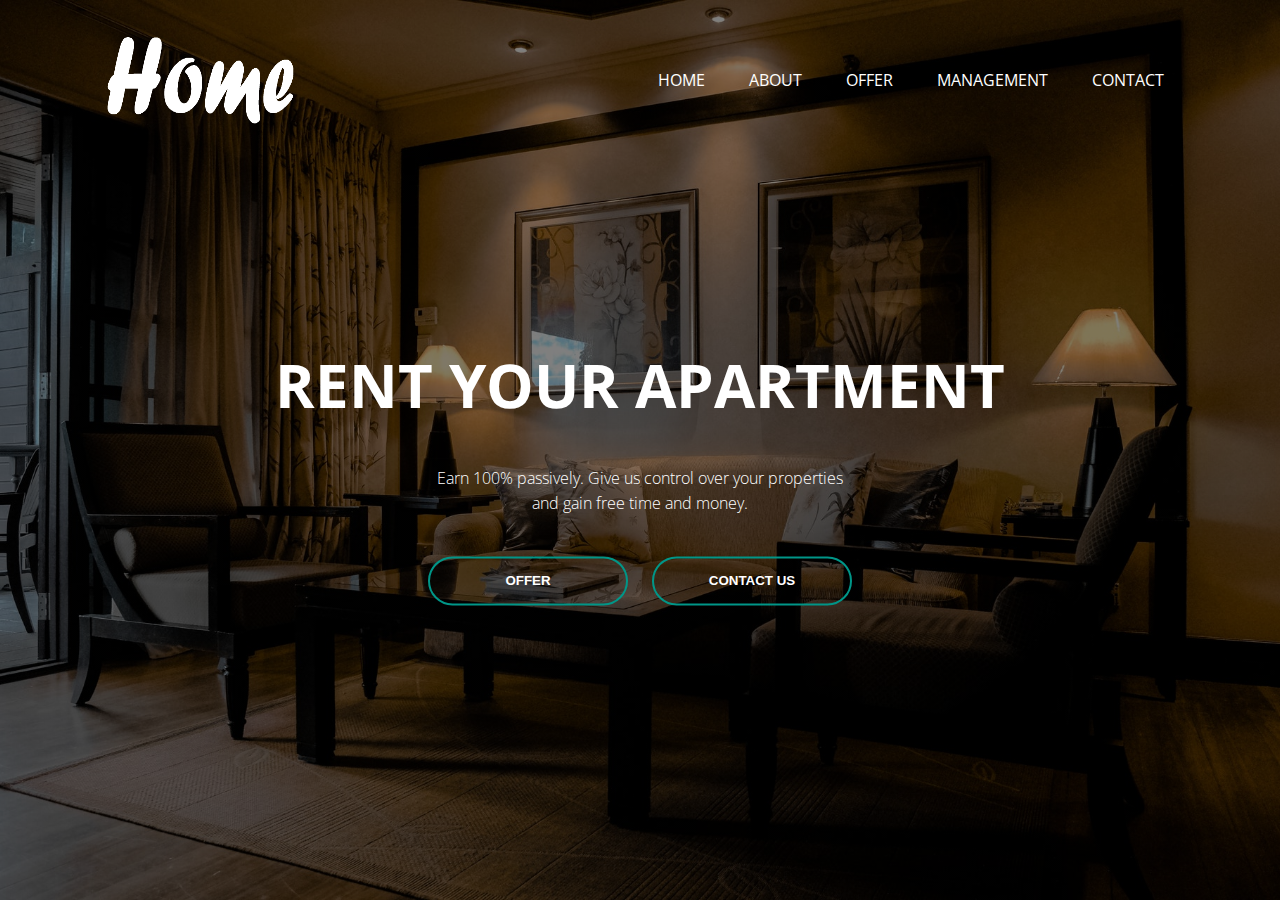
<file: index.html>
<!DOCTYPE html>
<html lang="en" dir="ltr">
  <head>
    <meta charset="utf-8" />
    <title>Real Estate Management</title>
    <link rel="preconnect" href="https://fonts.googleapis.com">
<link rel="preconnect" href="https://fonts.gstatic.com" crossorigin>
<link href="https://fonts.googleapis.com/css2?family=Open+Sans&display=swap" rel="stylesheet">
    <link rel="stylesheet" href="styles.css">
  </head>
  <body>
<div class="main">
  <div class="navbar">
    <img src="images/logo.png" class="logo" width="210" height="90">
<ul>
  <li><a href="index.html">Home</a></li>
  <li><a href="about.html">About</a></li>
  <li><a href="offer.html">Offer</a></li>
  <li><a href="management.html">Management</a></li>
  <li><a href="contact.html">Contact</a></li>
</ul>
  </div>
  <div class="content">
    <h1>RENT YOUR APARTMENT</h1>
    <p>Earn 100% passively. Give us control over your properties <br/>
      and gain free time and money.</p>
<div>
<button type="button" name="button"><span></span>OFFER</button>
<button type="button" name="button"><span></span>CONTACT US</button>

</div>
</div>
  </body>
</html>
</file>
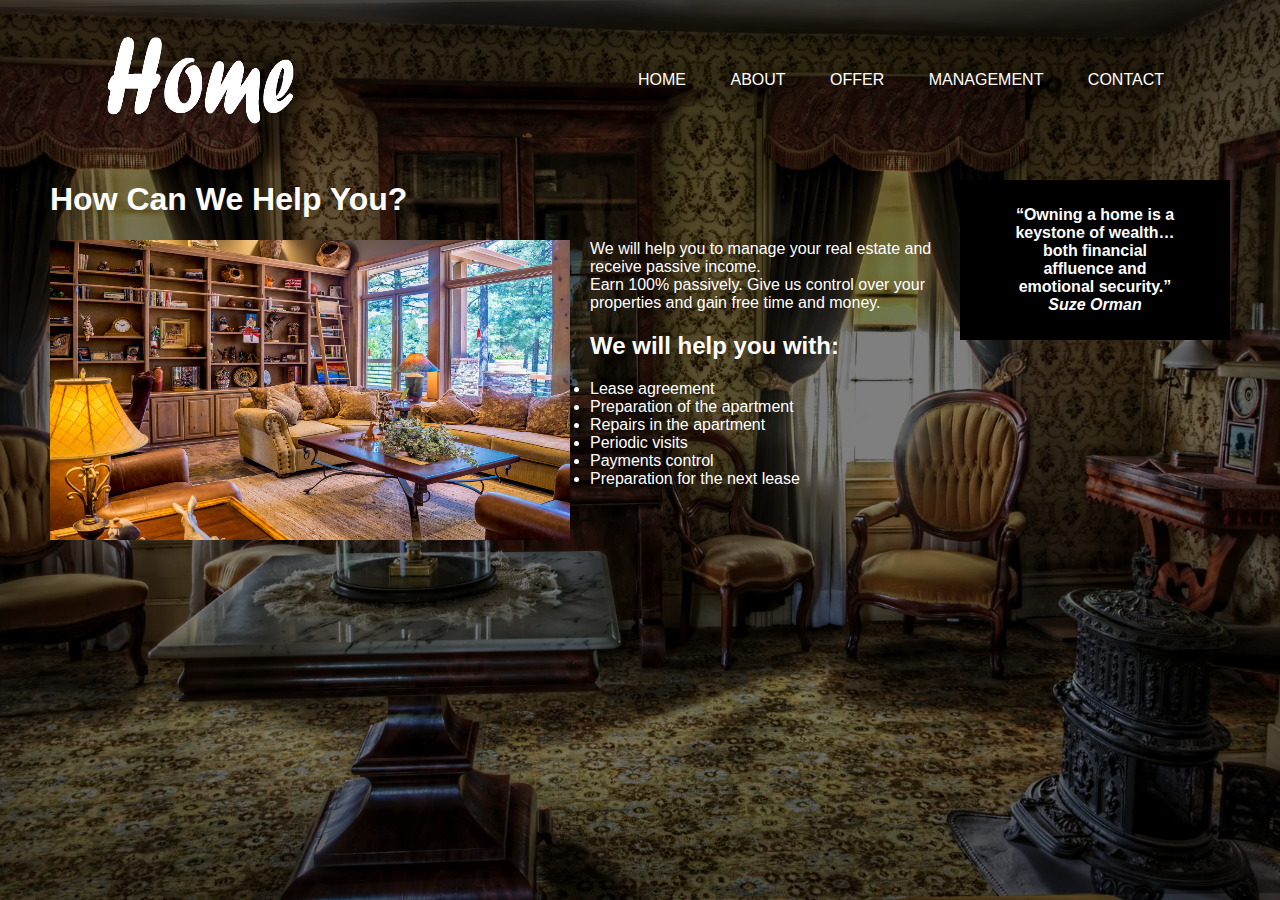
<file: about.html>
<!DOCTYPE html>
<html lang="en" dir="ltr">
  <head>
    <meta charset="utf-8">
    <title>About Us</title>
    <link rel="stylesheet" href="styles.css">
  </head>
  <body>
    <div class="main2">
      <div class="navbar">
        <img src="images/logo.png" class="logo" width="210" height="90">
      <ul>
        <li><a href="index.html">Home</a></li>
        <li><a href="about.html">About</a></li>
        <li><a href="offer.html">Offer</a></li>
        <li><a href="management.html">Management</a></li>
        <li><a href="contact.html">Contact</a></li>
      </ul>
      </div>
      <aside class="aside1">
      <blockquote>
      “Owning a home is a keystone of wealth…both financial affluence and emotional security.”
      </br><i>Suze Orman</i>
      </blockquote>
      </aside>
<section>
<h1>How Can We Help You?</h1>
<img class="photo-left" src="images/design3.jpg" alt="Living room" width="520" height="300">
<p>We will help you to manage your real estate and receive passive income.
</br>Earn 100% passively. Give us control over your properties and gain free time and money.</p>
<h2>We will help you with:</h2>
<ul>
<li>Lease agreement</li>
<li>Preparation of the apartment</li>
<li>Repairs in the apartment</li>
<li>Periodic visits</li>
<li>Payments control</li>
<li>Preparation for the next lease</li>
</ul>
</section>
</div>

</body>
</html>
</file>
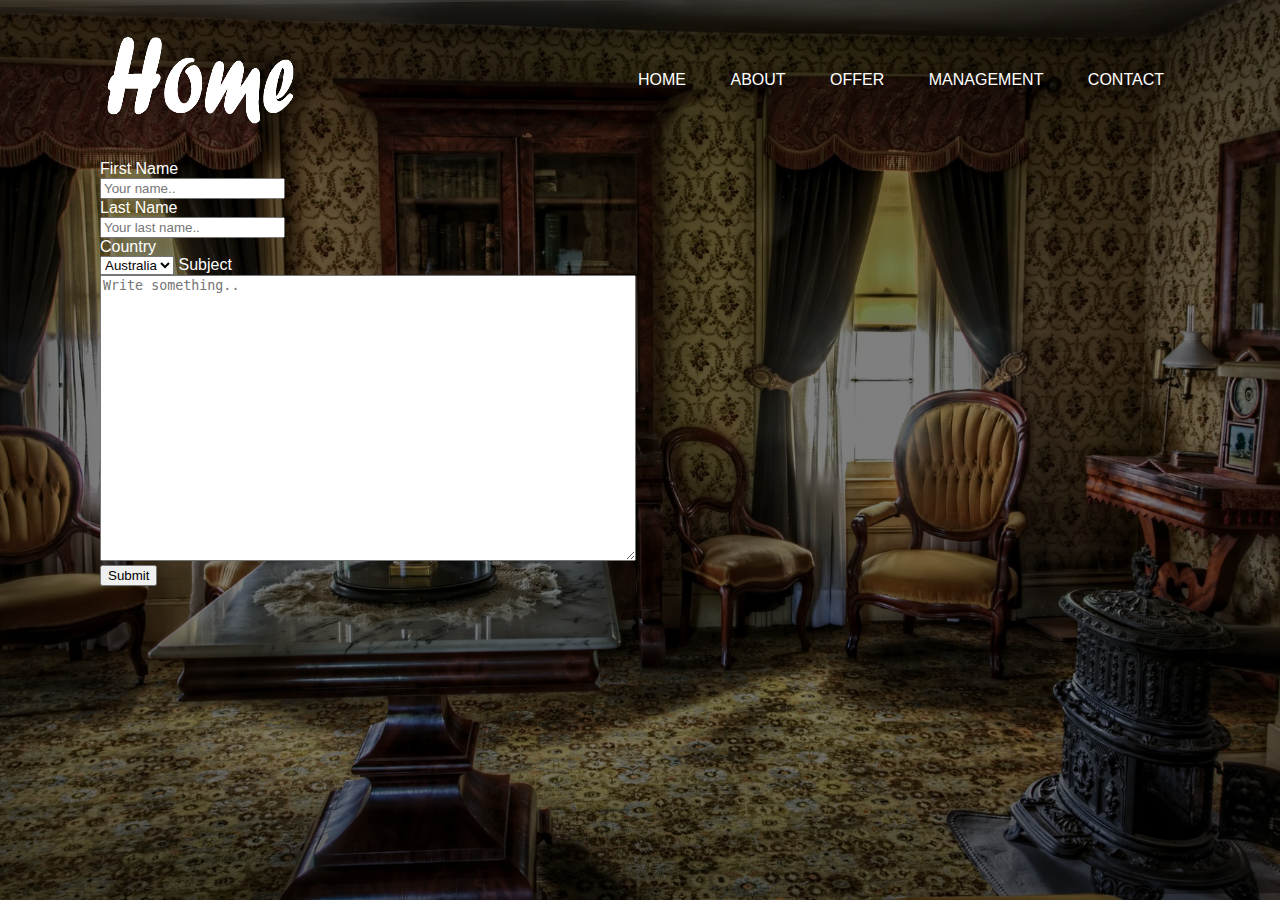
<file: contact.html>
<!DOCTYPE html>
<html lang="en" dir="ltr">
  <head>
    <meta charset="utf-8">
    <title>Contact Us</title>
    <link rel="stylesheet" href="styles.css">
  </head>
  <body>
    <div class="main2">
      <div class="navbar">
        <img src="images/logo.png" class="logo" width="210" height="90">
      <ul>
        <li><a href="index.html">Home</a></li>
        <li><a href="about.html">About</a></li>
        <li><a href="offer.html">Offer</a></li>
        <li><a href="management.html">Management</a></li>
        <li><a href="contact.html">Contact</a></li>
      </ul>
      </div>
      <div class="container">
       <form action="action_page.php">

         <label for="fname">First Name</label></br>
         <input type="text" id="fname" name="firstname" placeholder="Your name.."></br>

         <label for="lname">Last Name</label></br>
         <input type="text" id="lname" name="lastname" placeholder="Your last name.."></br>

         <label for="country">Country</label></br>
         <select id="country" name="country"></br>
           <option value="australia">Australia</option>
           <option value="canada">Canada</option>
           <option value="usa">USA</option>
         </select>

         <label for="subject">Subject</label></br>
         <textarea id="subject" name="subject" placeholder="Write something.."></textarea></br>

         <input type="submit" value="Submit">

       </form>
     </div>
      </div>
</file>
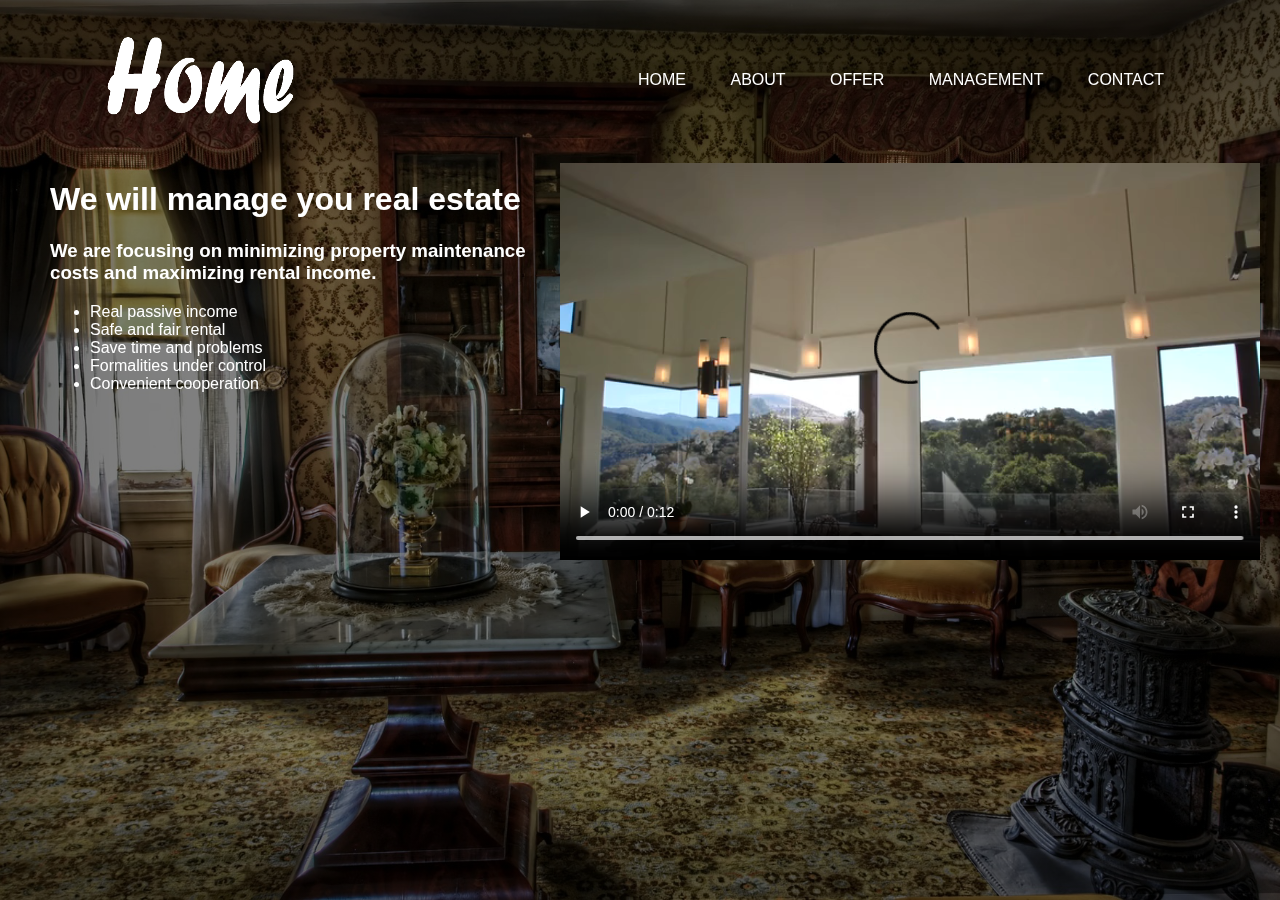
<file: management.html>
<!DOCTYPE html>
<html lang="en" dir="ltr">
  <head>
    <meta charset="utf-8">
    <title>Offer</title>
    <link rel="stylesheet" href="styles.css">
  </head>
  <body>
    <div class="main2">
      <div class="navbar">
        <img src="images/logo.png" class="logo" width="210" height="90">
      <ul>
        <li><a href="index.html">Home</a></li>
        <li><a href="about.html">About</a></li>
        <li><a href="offer.html">Offer</a></li>
        <li><a href="management.html">Management</a></li>
        <li><a href="contact.html">Contact</a></li>
      </ul>
      </div>
<video src="video/home.mp4" width="700" height="400" controls></video>
<section>
<h1>We will manage you real estate</h1>
<section class="section1">
<h3>We are focusing on minimizing property maintenance costs and maximizing rental income.</h3>
<ul>
<li>Real passive income</li>
<li>Safe and fair rental</li>
<li>Save time and problems</li>
<li>Formalities under control</li>
<li>Convenient cooperation</li>
</ul>
</section>
</section>
</file>
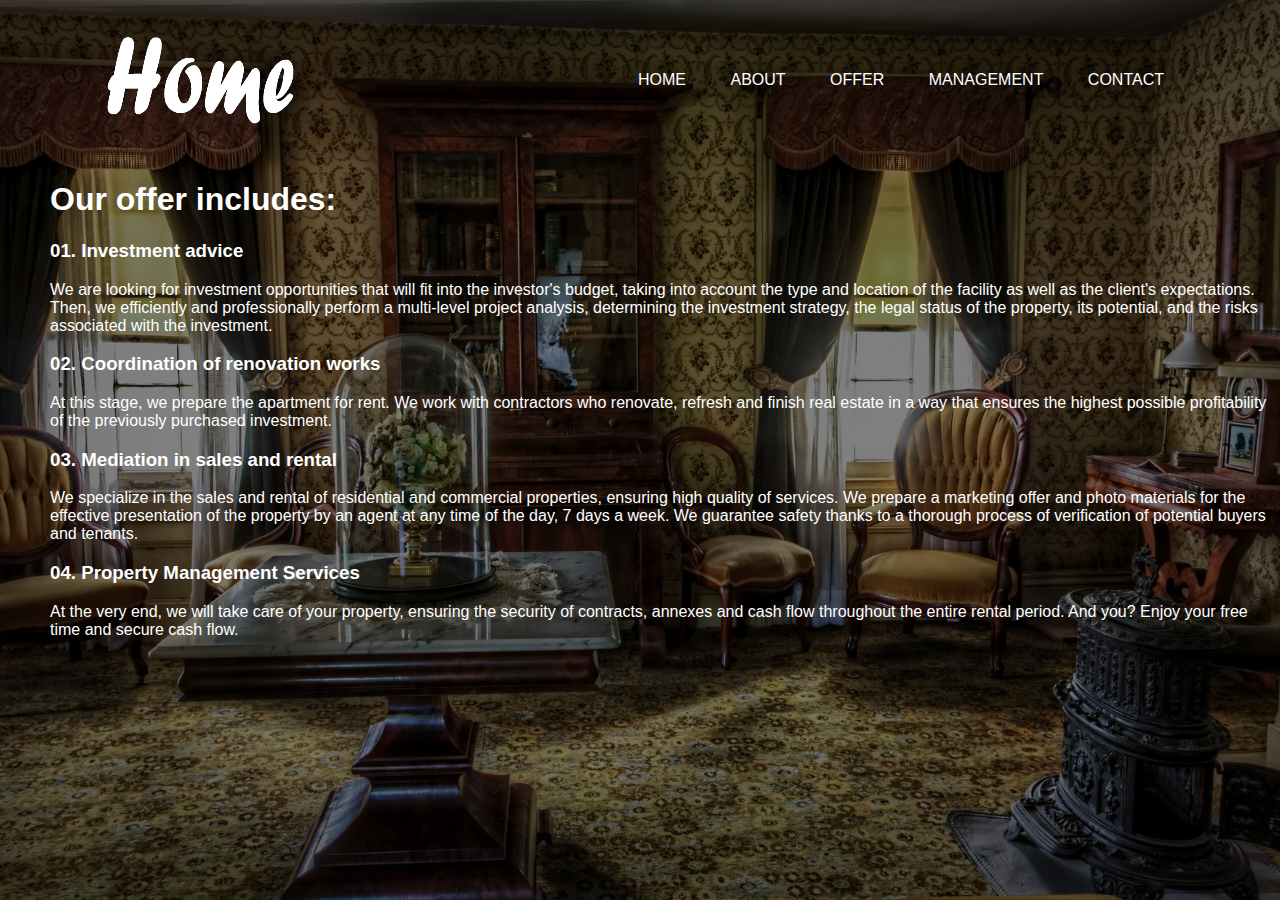
<file: offer.html>
<!DOCTYPE html>
<html lang="en" dir="ltr">
  <head>
    <meta charset="utf-8">
    <title>Offer</title>
    <link rel="stylesheet" href="styles.css">
  </head>
  <body>
    <div class="main2">
      <div class="navbar">
        <img src="images/logo.png" class="logo" width="210" height="90">
      <ul>
        <li><a href="index.html">Home</a></li>
        <li><a href="about.html">About</a></li>
        <li><a href="offer.html">Offer</a></li>
        <li><a href="management.html">Management</a></li>
        <li><a href="contact.html">Contact</a></li>
      </ul>
      </div>
<section>
  <h1>Our offer includes:</h1>
<section class="section1">
<p><h3>01. Investment advice</h3><p>
<p>We are looking for investment opportunities that will fit into the investor's budget, taking into account the
type and location of the facility as well as the client's expectations. Then, we efficiently and professionally perform
a multi-level project analysis, determining the investment strategy, the legal status of the property, its potential, and the
risks associated with the investment.</p>

<p><h3>02. Coordination of renovation works</h3></p>
At this stage, we prepare the apartment for rent. We work with contractors who renovate, refresh and finish real estate in a way
that ensures the highest possible profitability of the previously purchased investment.

<p><h3>03. Mediation in sales and rental</h3></p>
We specialize in the sales and rental of residential and commercial properties, ensuring high quality of services. We prepare
a marketing offer and photo materials for the effective presentation of the property by an agent at any time of the day, 7 days
a week. We guarantee safety thanks to a thorough process of verification of potential buyers and tenants.

<p><h3>04. Property Management Services</h3></p>
At the very end, we will take care of your property, ensuring the security of contracts, annexes and cash flow throughout the
entire rental period. And you? Enjoy your free time and secure cash flow.
</section>
</section>
</div>
  </body>
</html>
</file>
<file: styles.css>
body{
  margin: 0 auto;
  padding: 0;
  font-family: 'Open Sans', sans-serif;
}
.main {
width: 100%;
height: 100vh;
background-image: linear-gradient(rgba(0, 0, 0, 0.5), rgba(0, 0, 0, 0.5)), url(images/design.jpg);
background-size: cover;
background-position: center;
}
.navbar {
  width: 85%;
  margin: auto;
  padding: 35px 0;
  display: flex;
  align-items: center;
  justify-content: space-between;

}
.class {
width: 120px;
cursor: pointer;
}
.navbar ul li {
list-style: none;
display: inline-block;
margin: 0 20px;
position:relative;
}
.navbar ul li a {
text-decoration: none;
color: #fff;
text-transform: uppercase;
}
.navbar ul li::after {
content: '';
height: 3px;
width: 0;
background: #009688;
position: absolute;
left: 0;
bottom: -10px;
transition: 0.5s;
}
.navbar ul li:hover::after {
width: 100%;
}
.content {
width: 100%;
position: absolute;
top: 50%;
transform: translateY(-50%);
text-align: center;
color: #fff;
}
.content h1 {
font-size: 60px;
margin-top: 70px;
}
.content p {
margin: 20px auto;
font-weight: 140;
line-height: 25px;
}
button {
width: 200px;
padding: 15px 0;
text-align: center;
margin: 20px 10px;
border-radius: 27px;
font-weight: bold;
border: 2px solid #009688;
background: transparent;
color: #fff;
cursor: pointer;
position: relative;
overflow: hidden;
}
span {
background: #009688;
height: 100%;
width: 0%;
border-radius: 25px;
position: absolute;
left: 0;
bottom: 0;
z-index: -1;
transition: 0.5s;
}
button:hover span{
  width: 100%;
}
button:hover{
border: none;
}
.main2 {
width: 100%;
height: 100vh;
background-image: linear-gradient(rgba(0, 0, 0, 0.5), rgba(0, 0, 0, 0.5)), url(images/design2.jpg);
background-size: cover;
background-position: center;
}
.photo-left {
float:left;
margin-right: 20px;
}
aside {
  width:250px;
  float: right;
  background-color: black;
  text-align: center;
  font-weight: bold;
  padding:10px;
  margin-left:10px;
  color: #fff;
  margin-top: 20px;
}
.aside1 {
margin-right: 50px;
}
.photo-left {
  float: left;
  margin-left: 50px;
}
section {
color: #fff;
}
section h1 {
margin-left: 50px;
}
.section1 {
margin-left: 50px;
}
video {
float: right;
margin-right: 20px;
}
.container {
color: #fff;
margin-left: 100px;
}
textarea {
width: 530px;
height: 280px;
}
</file>
